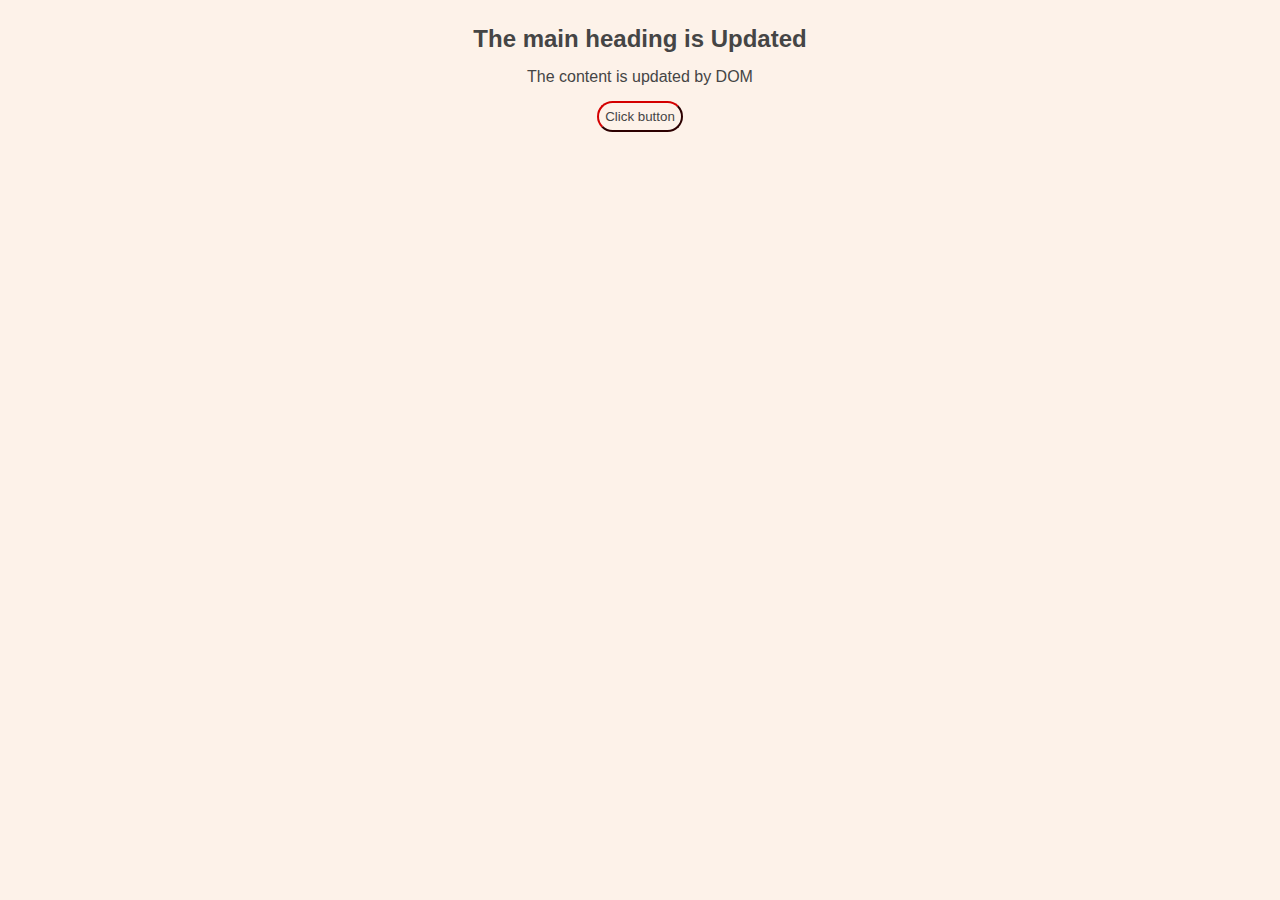
<file: index.html>
<!DOCTYPE html>
<html lang="en">
<head>
    <meta charset="UTF-8">
    <meta http-equiv="X-UA-Compatible" content="IE=edge">
    <meta name="viewport" content="width=device-width, initial-scale=1.0">
    <title>DOM</title>
    <link rel="stylesheet" href="./index.css">
</head>
<body>
   
        <h2 id="main_heading">Main Heading</h2>
        <p id="content">Lorem ipsum dolor sit amet consectetur adipisicing elit. Quibusdam, reprehenderit.</p>
    <button id="btn" onclick="clicked()">Click</button>
        <h3 id="heading"></h3>


<script>
    function clicked (){
        // console.log("button clicked")
        document.getElementById('heading').innerHTML = 'The button is clicked';
        document.getElementById('heading').style.color = ' #C70039 '

        //another method of on click function by creating element 
        function click2 () {
            let p = document.createElement('p')
            p.innerHTML = 'The button clicked'
        }
    }
document.getElementById('main_heading').innerHTML = 'The main heading is Updated';
    let main = document.getElementById('main_heading').innerHTML = 'The main heading is Updated';
    let content = document.getElementById('content').innerHTML = 'The content is updated by DOM';
    let button = document.getElementById('btn').innerHTML = 'Click button';

    main.style

</script>

    
</body>
</html>
</file>
<file: index.css>
*{
    margin: 0;
    padding: 0;
    font-family: 'Franklin Gothic Medium', 'Arial Narrow', Arial, sans-serif;
    text-align: center;
    background-color:   #fdf2e9  ;
    color: #454545;
}

#main_heading{
    text-align: center;
    font-family: sans-serif;
    margin-top: 25px;

}

#content{
    margin-top: 15px;
}

#btn{
    margin-top: 15px;
    border-radius: 20px;
    padding: 6px;
    border-color: #800000;
}

#heading{
    margin-top: 18px;
}
</file>
